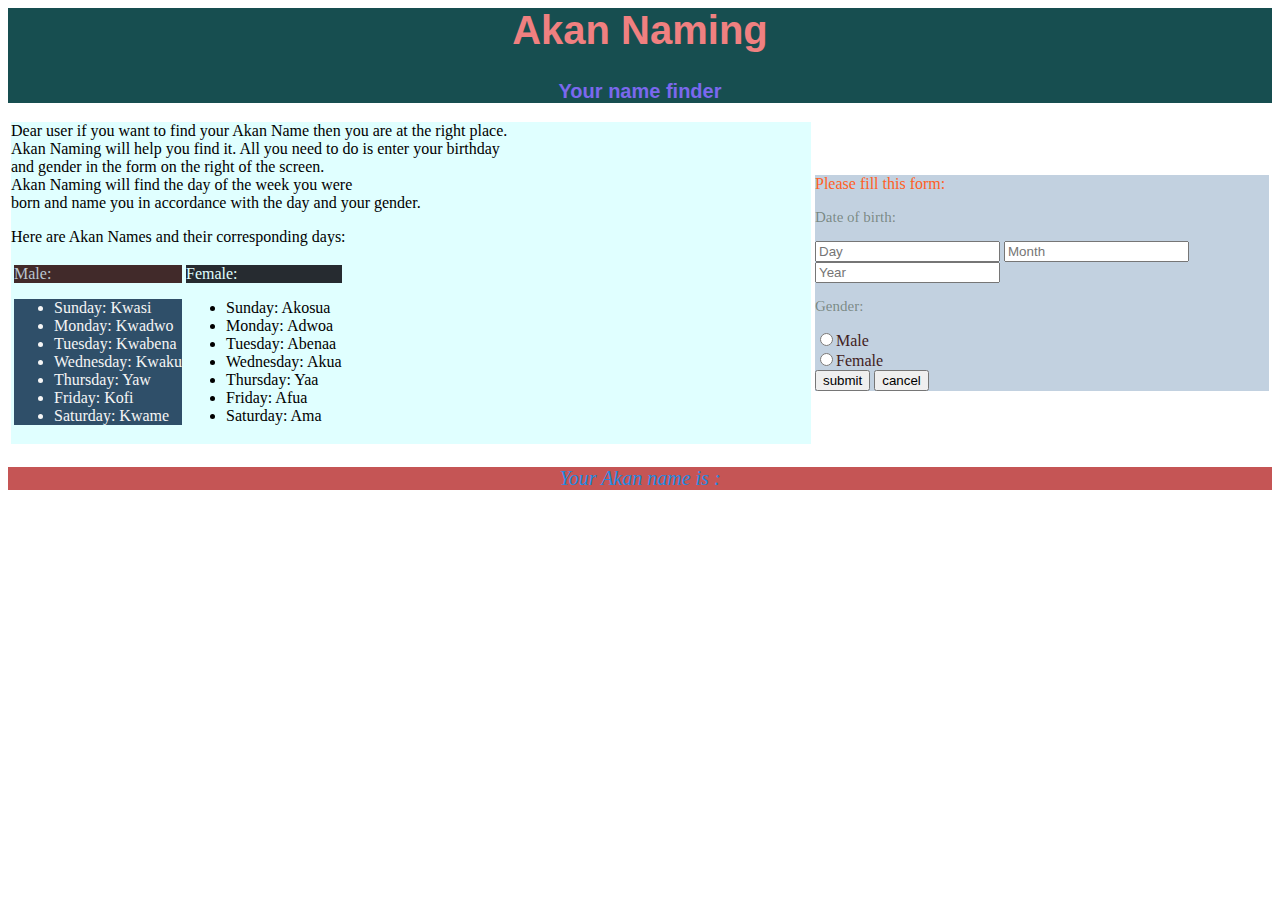
<file: index.html>
<html>
    <head>
        <title>Akan Naming</title>
        <link rel="stylesheet" href="css/styles.css" type="text/css">
        <script src="js/scripts.js"></script>
    </head>
    <html>
            <div class="header">
                <h1>Akan Naming</h1>
                <h2>Your name finder</h2>
            </div>
            <table>
                <tr>
                    <td>
                        <div id="body-wrap">
                            <div class="info">
                                <div class="disc">
                                    <p>
                                        Dear user if you want to find your Akan Name then you are at the right place.<br>
                                        Akan Naming will help you find it. All you need to do is enter your birthday <br>and
                                        gender in the form on the right of the screen.<br>
                                        Akan Naming will find the day of the week you were <br>
                                        born and name you in accordance with the day and your gender.
                                    </p>
                                    <p class="names">Here are Akan Names and their corresponding days:</p>
                                    <table>
                                        <tr>
                                            <td>
                                                <p class="malenames">Male:
                                                    <ul id="mNames">
                                                        <li>Sunday: Kwasi</li>
                                                        <li>Monday: Kwadwo</li>
                                                        <li>Tuesday: Kwabena</li>
                                                        <li>Wednesday: Kwaku</li>
                                                        <li>Thursday:  Yaw</li>
                                                        <li>Friday: Kofi</li>
                                                        <li>Saturday: Kwame</li>
                                                    </ul>
                                                </p>
                                            </td>
                                            <td>
                                                <p class="femalenames">Female:
                                                    <ul id="fNames">
                                                        <li>Sunday: Akosua</li>
                                                        <li>Monday: Adwoa</li>
                                                        <li>Tuesday: Abenaa</li>
                                                        <li>Wednesday: Akua</li>
                                                        <li>Thursday:  Yaa</li>
                                                        <li>Friday: Afua</li>
                                                        <li>Saturday: Ama</li>
                                                    </ul>
                                                </p>
                                            </td>
                                        </tr>
                                    </table>     
                                </div>
                                
                            </div>
                        </div>
                    </td>
                    <td>
                            <div class="form">
                                <div class="subform">
                                    <p id="fill"> Please fill this form:</p>
                                    <p id="details">Date of birth: </p>
                                    <input type="number" placeholder="Day" id="day"> 
                                    <input type="number" placeholder="Month" id="month">
                                    <input type="number" placeholder="Year" id="year">
                                    <p id="details">Gender:</p>
                                    <input type="radio" value="male"  name= "gender"  >Male<br>
                                    <input type="radio" value="female" name="gender">Female<br>
                                    <button type="button" onclick="getInputValues();">submit</button>
                                    <button type="cancel" class="cancel">cancel</button>
                                </div>
                            </div>
                    </td>
                </tr>
            </table>
            <div id="displayer">
                <p>Your Akan name is : <span id="display"></span></p>
            </div>    
        </body>
    </html>
</file>
<file: css/styles.css>
.header{
    text-align: center;
    font-family: Impact, Haettenschweiler, 'Arial Narrow Bold', sans-serif;
    background-color: rgb(23, 78, 80);
}
h1{
    color: lightcoral;
    font-size: 40px;
}
h2{
    color: mediumslateblue;
    font-size: 20px;
}
#body-wrap{
    width: 800;
    margin: 0 auto ;
}
.info{
    background-color: lightcyan;
    margin: auto;
    padding-left: 10px brown;
    padding-top: 10px brown;
    border-left: mediumvioletred 10px;
    border-top: mediumvioletred 10px;
    margin: 20px brown ;
}
.malenames{
    color: rgb(186, 198, 209);
    background-color: rgb(65, 42, 42);
}
#mNames{
    color: whitesmoke;
    background-color: rgb(47, 79, 105);
}
.femalenames{
    color: lightcyan ;
    background-color: rgb(38, 43, 48);
}
.form{
    background-color: rgb(194, 209, 224);
    color: rgb(65, 32, 32);
}
#fill{
    color: rgb(255, 95, 37);
    font size: 20px;
}
#details{
    color: rgba(40, 53, 21, 0.473);
    font-size: 15px;
}
#displayer{
    text-align: center;
    font-size: 20px;
    font-style: oblique;
    color: rgb(33, 138, 224);
    background-color: rgb(197, 85, 85);
}
#display{
    font-size: 40px;
    color: rgb(194, 209, 224);
    
}
</file>
